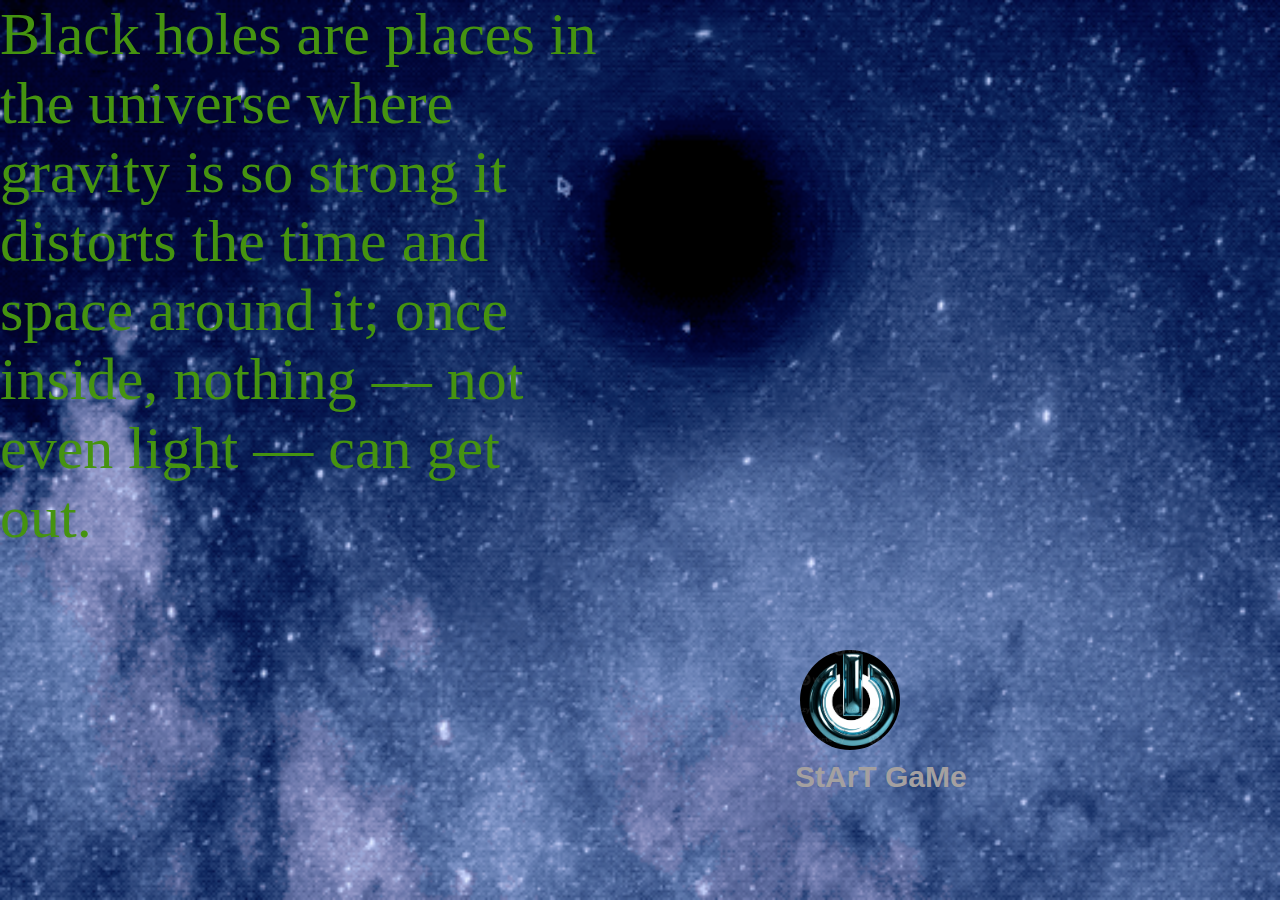
<file: index.html>
<!DOCTYPE html>
<html lang="en">
  <head>
    <meta charset="UTF-8" />
    <meta name="viewport" content="width=device-width, initial-scale=1.0" />
    <title>Hole</title>
    <link rel="stylesheet" href="./src/css/index.css" />
  </head>
  <body>
    <div id="startScreen">
      <span id="textinfoStart">
        Black holes are places in the universe where gravity is so strong it
        distorts the time and space around it; once inside, nothing — not even
        light — can get out.
      </span>
      <button id="startBtn">
        <span id="startText"> StArT GaMe</span>
      </button>
    </div>
    <div id="gameScreen" class="hidden">
      <div id="mainPlayer"></div>
      <div id="randomPlayer"></div>
      <div class="figure" style="left: 200px; top: 200px"></div>
      <div class="figure" style="left: 300px; top: 300px"></div>
    </div>
    <div id="resetScreen" class="hidden">
      <span id="gameSummary"></span>
      <button id="resetBtn">
        <span id="resetText"> ReSeT GaMe</span>
      </button>
    </div>

    <!-- <audio id="backgroundAudio" src="./src/audio/audio1.mp3"></audio> -->

    <script src="./src/js/Player.js"></script>
    <script src="./src/js/Game.js"></script>
    <script src="./src/js/index.js"></script>
  </body>
</html>
</file>
<file: src/css/index.css>
.hidden {
  display: none;
}

html,
body {
  margin: 0;
  padding: 0;
  height: 100%;
}

#gameScreen {
  background-image: url(../assets/images/in-game-background.gif);
  width: 100%;
  height: 100%;
  background-size: cover;
  background-position: center;
  background-repeat: no-repeat;
}
#startScreen {
  background-image: url(../assets/images/hole-start.gif);
  width: 100%;
  height: 100%;
  background-size: cover;
  background-position: center;
  background-repeat: no-repeat;
}
#textinfoStart {
  width: 600px;
  height: 600px;
  position: absolute;
  color: rgb(69, 147, 16);
  font-size: 60px;
  font-family: cursive;
  align-items: center;
}
#startBtn,
#resetBtn {
  background-image: url(../assets/images/control.png);
  background-color: black;
  height: 100px;
  width: 100px;
  background-repeat: no-repeat;
  position: absolute;
  margin-top: 650px;
  margin-left: 800px;
  border-radius: 50%;
  background-position: center;
  background-size: cover;
  display: block;
  border: none;
}
#resetScreen {
  background-image: url(../assets/images/blackHole-GameOver.gif);
  width: 100%;
  height: 100%;
  background-size: cover;
  background-position: center;
  background-repeat: no-repeat;
  position: relative;
}
#startText,
#resetText {
  position: absolute;
  top: 110px;
  left: -5px;
  color: rgb(164, 160, 160);
  font-size: 30px;
  font-family: "Franklin Gothic Medium", "Arial Narrow", Arial, sans-serif;
  font-weight: bolder;
  white-space: nowrap;
}

#mainPlayer,
#randomPlayer {
  position: absolute;
  top: 50%;
  left: 50%;
  height: 100px;
  width: 100px;
  border-radius: 50%;
  background-color: black;
}

#randomPlayer {
  background-color: rgb(243, 239, 239);
  transition: 2s;
}
.gameOver {
  background-image: url(/src/assets/images/blackHole-GameOver.gif);
}
.figure {
  position: absolute;
  align-items: center;
  width: 50px;
  height: 50px;
  background-image: url(/src/assets/images/small\ planet.jpg);
  background-size: cover;
  border-radius: 50%;
}

#gameSummary {
  font-size: 70px;
  color: rgb(135, 8, 135);
  position: absolute;
  top: 50%;
  left: 40%;
}

@media screen and (max-width: 768px) {
  .container {
    padding: 10px; /* Add padding for smaller screens */
  }
}
</file>
